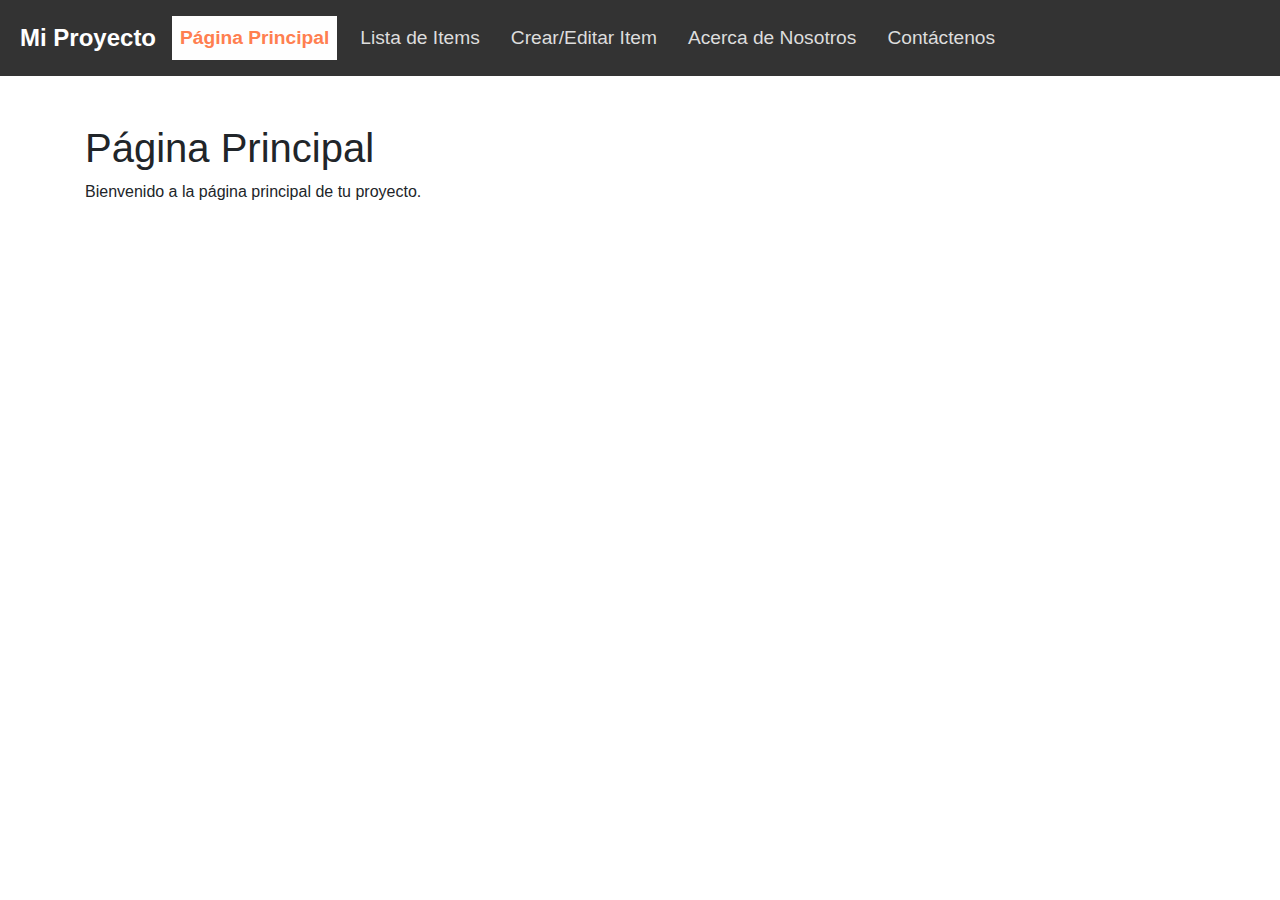
<file: index.html>
<!DOCTYPE html>
<html lang="en">
<head>
    <meta charset="UTF-8">
    <meta name="viewport" content="width=device-width, initial-scale=1.0">
    <title>Página Principal</title>
    <link rel="stylesheet" href="https://stackpath.bootstrapcdn.com/bootstrap/4.5.2/css/bootstrap.min.css">
    <link rel="stylesheet" href="navbar-styles.css">
</head>
<body>

    <!-- Contenedor para la Navbar -->
    <div id="navbar"></div>

    <div class="container mt-5">
        <h1>Página Principal</h1>
        <p>Bienvenido a la página principal de tu proyecto.</p>
    </div>

    <script src="https://code.jquery.com/jquery-3.5.1.slim.min.js"></script>
    <script src="https://cdn.jsdelivr.net/npm/@popperjs/core@2.0.7/dist/umd/popper.min.js"></script>
    <script src="https://stackpath.bootstrapcdn.com/bootstrap/4.5.2/js/bootstrap.min.js"></script>
    <script src="navbar.js"></script> <!-- Aquí se incluye el script de la navbar -->
</body>
</html>
</file>
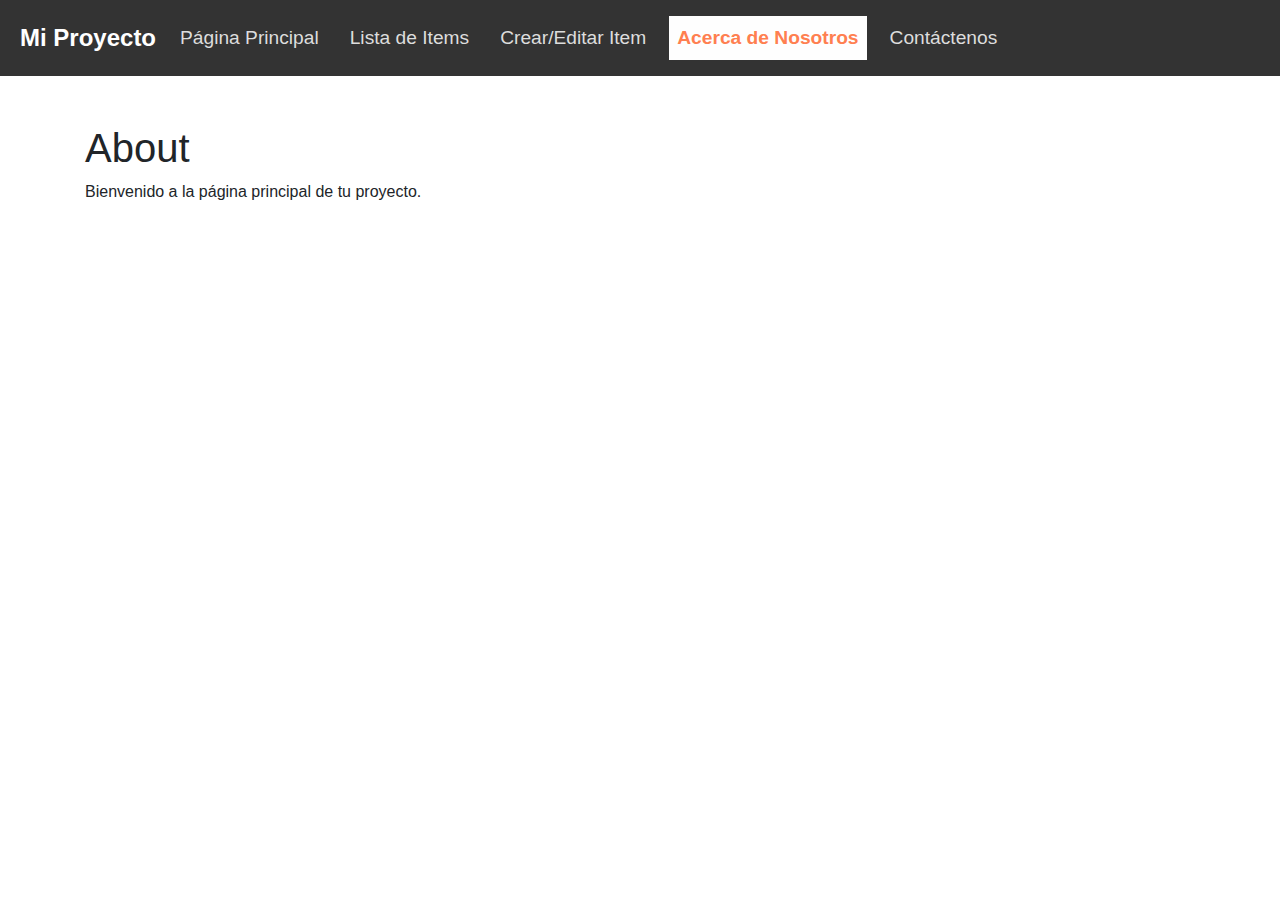
<file: about.html>
<!DOCTYPE html>
<html lang="en">
<head>
    <meta charset="UTF-8">
    <meta name="viewport" content="width=device-width, initial-scale=1.0">
    <title>Aboutl</title>
    <link rel="stylesheet" href="https://stackpath.bootstrapcdn.com/bootstrap/4.5.2/css/bootstrap.min.css">
    <link rel="stylesheet" href="navbar-styles.css">
</head>
<body>

    <!-- Contenedor para la Navbar -->
    <div id="navbar"></div>

    <div class="container mt-5">
        <h1>About</h1>
        <p>Bienvenido a la página principal de tu proyecto.</p>
    </div>

    <script src="https://code.jquery.com/jquery-3.5.1.slim.min.js"></script>
    <script src="https://cdn.jsdelivr.net/npm/@popperjs/core@2.0.7/dist/umd/popper.min.js"></script>
    <script src="https://stackpath.bootstrapcdn.com/bootstrap/4.5.2/js/bootstrap.min.js"></script>
    <script src="navbar.js"></script> <!-- Aquí se incluye el script de la navbar -->
</body>
</html>
</file>
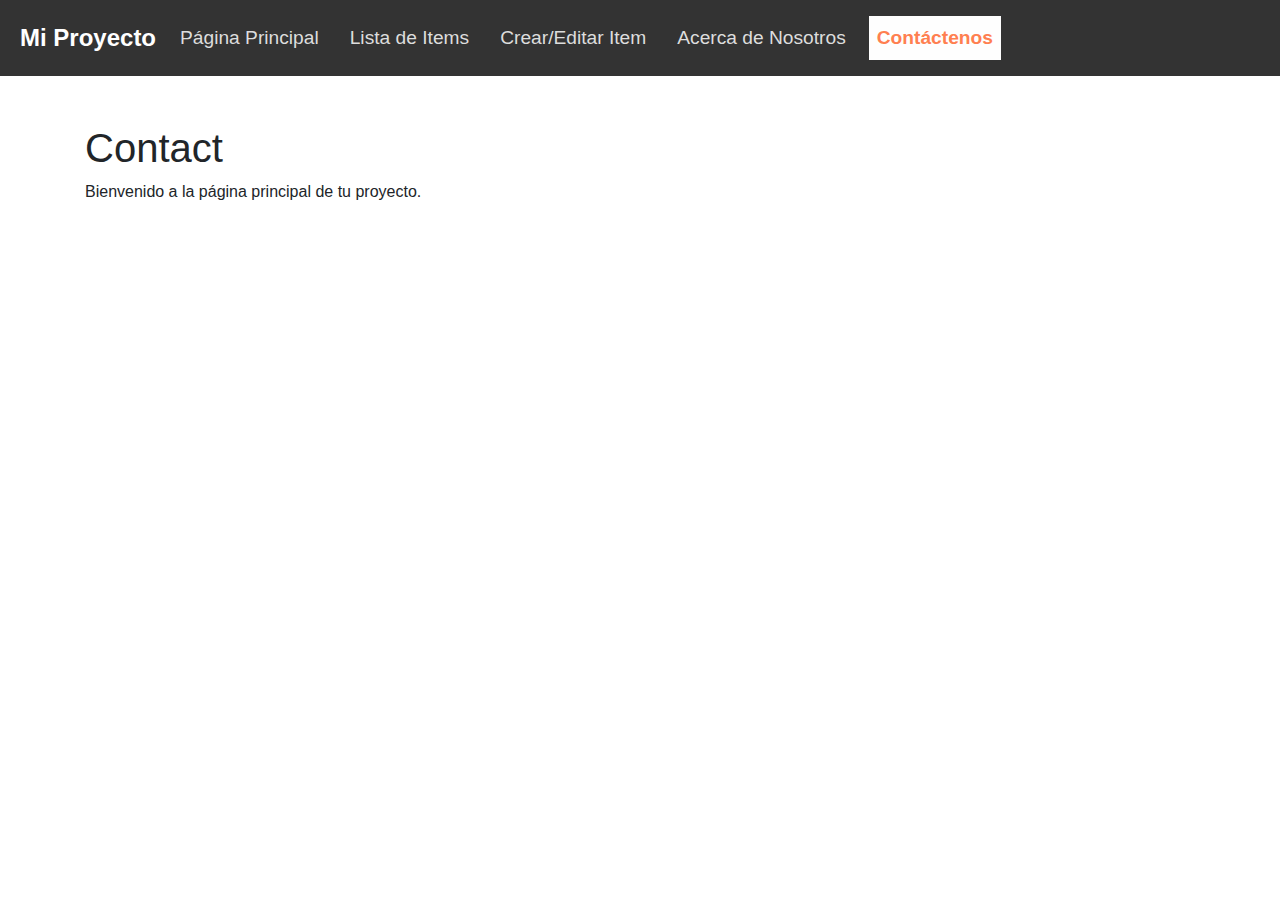
<file: contact.html>
<!DOCTYPE html>
<html lang="en">
<head>
    <meta charset="UTF-8">
    <meta name="viewport" content="width=device-width, initial-scale=1.0">
    <title>Contact</title>
    <link rel="stylesheet" href="https://stackpath.bootstrapcdn.com/bootstrap/4.5.2/css/bootstrap.min.css">
    <link rel="stylesheet" href="navbar-styles.css">
</head>
<body>

    <!-- Contenedor para la Navbar -->
    <div id="navbar"></div>

    <div class="container mt-5">
        <h1>Contact</h1>
        <p>Bienvenido a la página principal de tu proyecto.</p>
    </div>

    <script src="https://code.jquery.com/jquery-3.5.1.slim.min.js"></script>
    <script src="https://cdn.jsdelivr.net/npm/@popperjs/core@2.0.7/dist/umd/popper.min.js"></script>
    <script src="https://stackpath.bootstrapcdn.com/bootstrap/4.5.2/js/bootstrap.min.js"></script>
    <script src="navbar.js"></script> <!-- Aquí se incluye el script de la navbar -->
</body>
</html>
</file>
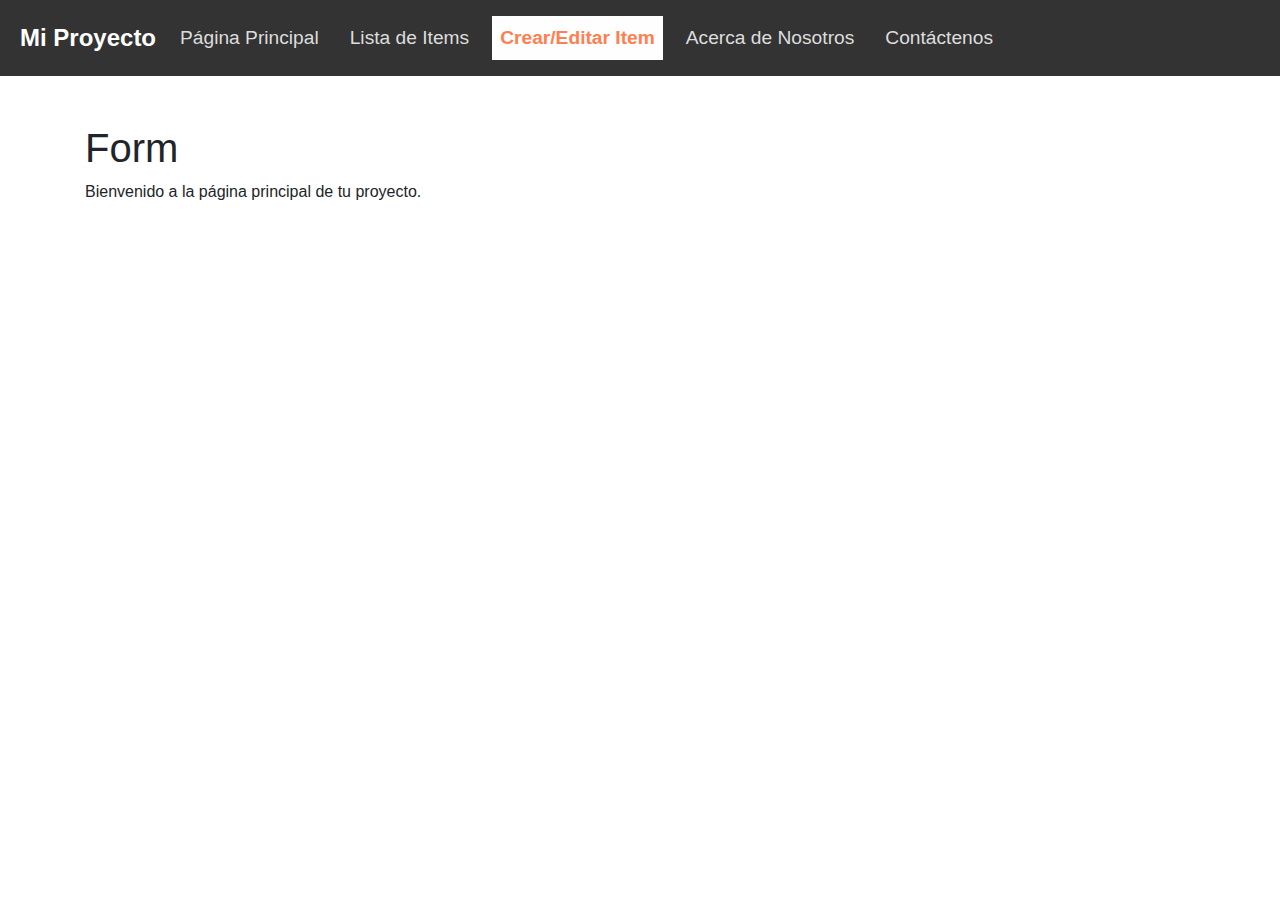
<file: form.html>
<!DOCTYPE html>
<html lang="en">
<head>
    <meta charset="UTF-8">
    <meta name="viewport" content="width=device-width, initial-scale=1.0">
    <title>Form</title>
    <link rel="stylesheet" href="https://stackpath.bootstrapcdn.com/bootstrap/4.5.2/css/bootstrap.min.css">
    <link rel="stylesheet" href="navbar-styles.css">
</head>
<body>

    <!-- Contenedor para la Navbar -->
    <div id="navbar"></div>

    <div class="container mt-5">
        <h1>Form</h1>
        <p>Bienvenido a la página principal de tu proyecto.</p>
    </div>

    <script src="https://code.jquery.com/jquery-3.5.1.slim.min.js"></script>
    <script src="https://cdn.jsdelivr.net/npm/@popperjs/core@2.0.7/dist/umd/popper.min.js"></script>
    <script src="https://stackpath.bootstrapcdn.com/bootstrap/4.5.2/js/bootstrap.min.js"></script>
    <script src="navbar.js"></script> <!-- Aquí se incluye el script de la navbar -->
</body>
</html>
</file>
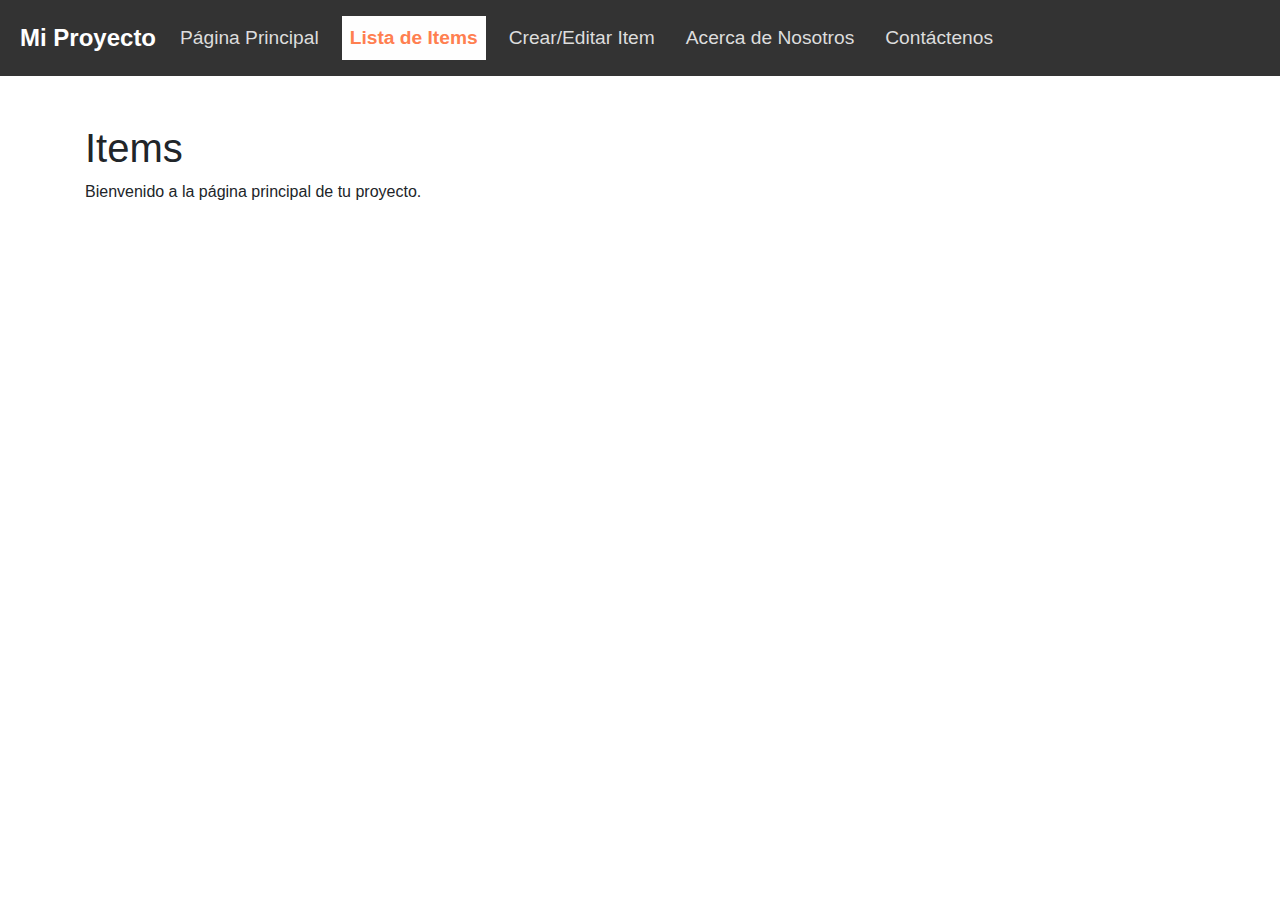
<file: items.html>
<!DOCTYPE html>
<html lang="en">
<head>
    <meta charset="UTF-8">
    <meta name="viewport" content="width=device-width, initial-scale=1.0">
    <title>Items</title>
    <link rel="stylesheet" href="https://stackpath.bootstrapcdn.com/bootstrap/4.5.2/css/bootstrap.min.css">
    <link rel="stylesheet" href="navbar-styles.css">
</head>
<body>

    <!-- Contenedor para la Navbar -->
    <div id="navbar"></div>

    <div class="container mt-5">
        <h1>Items</h1>
        <p>Bienvenido a la página principal de tu proyecto.</p>
    </div>

    <script src="https://code.jquery.com/jquery-3.5.1.slim.min.js"></script>
    <script src="https://cdn.jsdelivr.net/npm/@popperjs/core@2.0.7/dist/umd/popper.min.js"></script>
    <script src="https://stackpath.bootstrapcdn.com/bootstrap/4.5.2/js/bootstrap.min.js"></script>
    <script src="navbar.js"></script> <!-- Aquí se incluye el script de la navbar -->
</body>
</html>
</file>
<file: navbar-styles.css>
/* Estilos para la barra de navegación */
.navbar {
    background-color: #333; /* Fondo oscuro */
    padding: 15px 20px;    /* Espaciado dentro de la barra */
}

.navbar .navbar-brand {
    font-size: 1.5rem;
    color: #fff;           /* Color blanco para el logo */
    font-weight: bold;
}

.navbar .nav-link {
    color: #ddd;           /* Color claro para los enlaces */
    margin-right: 15px;    /* Espacio entre los enlaces */
    font-size: 1.2rem;     /* Tamaño de letra de los enlaces */
    transition: color 0.3s ease; /* Transición suave al hacer hover */
}

.navbar .nav-link:hover {
    color: #fff;           /* Cambiar a blanco al pasar el ratón */
}

.navbar .nav-link.active {
    color: #f8f9fa;        /* Color especial para la página activa */
}

.navbar-toggler {
    border-color: #fff;    /* Color de borde para el botón de hamburguesa */
}

.navbar-toggler-icon {
    background-color: #fff; /* Color del icono de la hamburguesa */
}

/* Estilos responsivos */
@media (max-width: 768px) {
    .navbar .nav-link {
        color: #ddd;
        font-size: 1rem;    /* Reducir tamaño en pantallas pequeñas */
    }
}

.nav-link.active {
    font-weight: bold;
    color: coral !important; /* Cambiar color o aplicar cualquier otro estilo */

    background-color: #fefefe; /* Fondo azul para el enlace activo */
}
</file>
